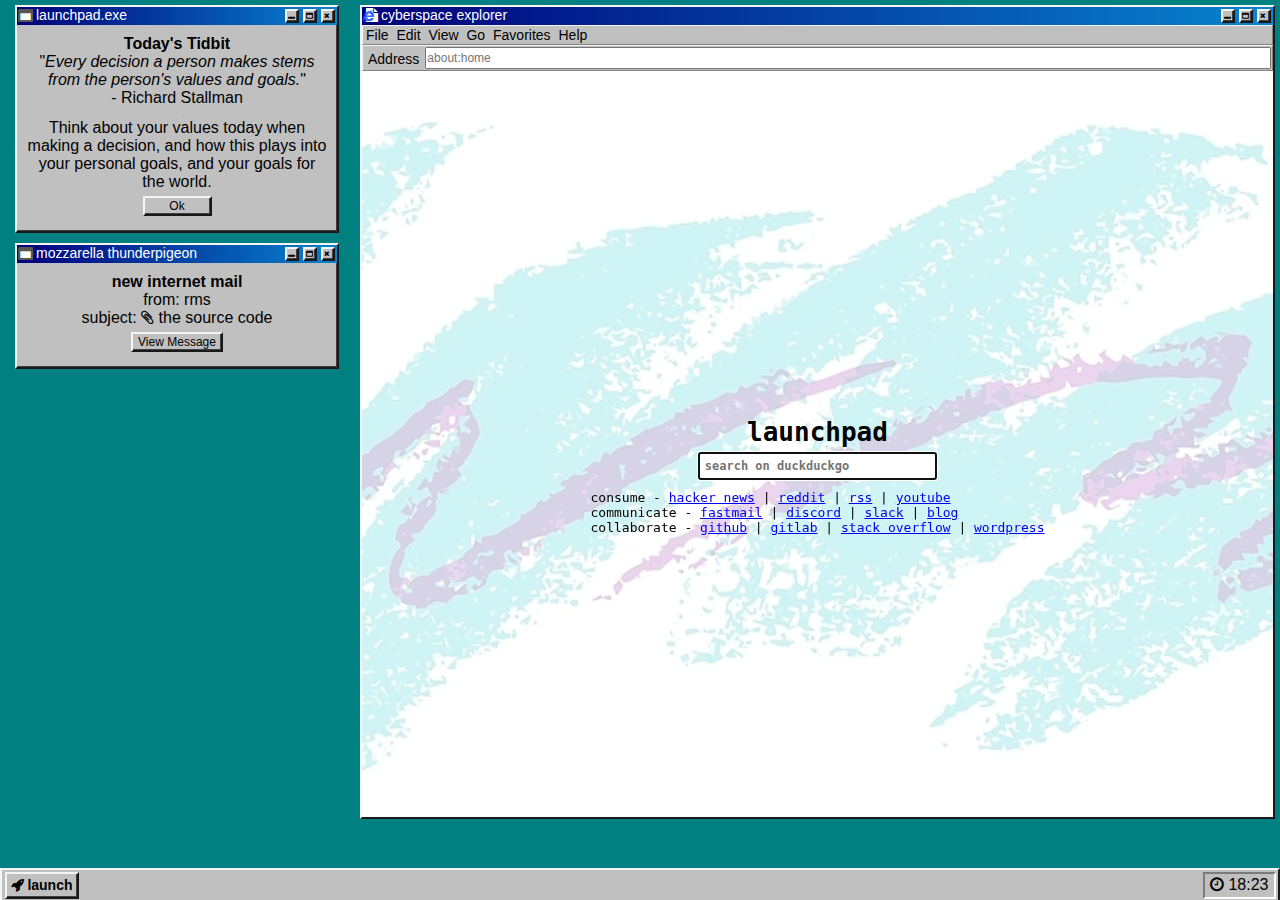
<file: index.html>
<!DOCTYPE html>
<html lang="en">
	<head>
		<meta name="viewport" content="width=device-width, initial-scale=1">
    <title>launchpad</title>
		<!-- Font Awesome is needed first if the optional icon classes are used -->
		<link rel="stylesheet" href="static/css/font-awesome.min.css">
    <link rel="stylesheet" href="static/css/98.css">
    <link rel="stylesheet" href="static/css/styles.css">
	</head>
	<body>
		<div class="desktop">
      <div class="left-side">
			<div class="window launchpad-message">
				<div class="window-title app-icon">
					<p>launchpad.exe</p>
					<div class="window-actions">
						<button class="window-btn minimize"></button>
						<button class="window-btn maximize"></button>
						<button class="window-btn close"></button>
					</div>
				</div>
				<div class="window-content center">
					<h4>Today's Tidbit</h4>
          <p>"<em><span id="message"></span></em>"</p>
          <p>- <span id="message-source"></span></p>
          <hr />
          <p><span id="message-meaning"></span></p>
          <div><a href="#" class="win98-btn">Ok</a></div>
				</div>
      </div>
      <div class="window launchpad-message">
          <div class="window-title app-icon">
            <p>mozzarella thunderpigeon</p>
            <div class="window-actions">
              <button class="window-btn minimize"></button>
              <button class="window-btn maximize"></button>
              <button class="window-btn close"></button>
            </div>
          </div>
          <div class="window-content center">
            <h4>new internet mail</h4>
            <p>from: rms</p>
            <p class="source-subject">subject: <strong><i class="fa fa-paperclip"></i></strong> the source code</p>
            <div><a href="https://github.com/lakenh/launchpad/" class="win98-btn" target="_blank">View Message</a></div>
          </div>
        </div>
      </div>
			<div class="window launchpad-ie">
				<div class="window-title internet-icon">
					<p>cyberspace explorer</p>
					<div class="window-actions">
						<button class="window-btn minimize"></button>
						<button class="window-btn maximize"></button>
						<button class="window-btn close"></button>
					</div>
				</div>
				<div class="window-menu">
					<ul>
						<li>File</li>
						<li>Edit</li>
						<li>View</li>
						<li>Go</li>
						<li>Favorites</li>
						<li>Help</li>
					</ul>
				</div>
				<div class="address-bar">
					<p>Address</p>
					<input type="text" placeholder="about:home" width="100%">
				</div>
				<div class="web-browser">
          <div class="view-search">
            <h1>launchpad</h1>
            <form action="https://duckduckgo.com/">
              <input type="text" name="q" id="search-box" class="search-box" placeholder="search on duckduckgo" />
            </form>
            <div class="links">
              <p>consume - <a href="https://news.ycombinator.com">hacker news</a> | <a href="https://reddit.com/">reddit</a> | <a href="https://rss.laken.xyz/">rss</a> | <a href="https://youtube.com/">youtube</a></a></p>
              <p>communicate - <a href="https://fastmail.com">fastmail</a> | <a href="https://discordapp.com/">discord</a> | <a href="https://slack.com/">slack</a> | <a href="https://laken.net/">blog</a></p>
              <p>collaborate - <a href="https://github.com">github</a> | <a href="https://gitlab.com/">gitlab</a> | <a href="https://stackoverflow.com/">stack overflow</a> | <a href="https://wordpress.org/">wordpress</a></p>
            </div>
          </div>
          <style>
            .launchpad-ie .web-browser {
              background-image: url(static/img/jazz.jpg);
              background-size: cover;
              background-position: bottom center;
            }
            .view-search {
              display: flex;
              flex-direction: column;
              align-items: center;
              justify-content: center;
              background: rgba(255, 255, 255, .8);
              width: 100%;
              height: 100%;
              font-family: monospace;
            }
            iframe {
              border: none !important;
            }
            .search-box {
              width: 33%;
              margin: 5px auto;
              display: block;
              padding: 5px 5px;
              font-family: monospace;
              font-weight: bold;
            }
            .view-search form {
              width: 75%;
              margin: 0 auto;
            }
            .links {
              margin-top: 5px;
              width: auto;
            }
          </style>
        </div>
			</div>

			<div class="task-bar">
				<a href="#" class="start-btn"><p><i class="fa fa-rocket" aria-hidden="true"></i> launch</p></a>
				<div class="tray">
					<p><i class="fa fa-clock-o" aria-hidden="true"></i> <span id="hours">12</span>:<span id="minutes">00</span></p>
				</div>
			</div>
		</div>
    <script>
      window.onload = function() {
        var dateMessage = "";
        var d = new Date();
        switch (d.getDay()) {
          case 0:
            day = "Sunday";
            break;
          case 1:
            day = "Monday";
            break;
          case 2:
            day = "Tuesday";
            break;
          case 3:
            day = "Wednesday";
            break;
          case 4:
            day = "Thursday";
            break;
          case 5:
            day = "Friday";
            break;
          case 6:
            day = "Saturday";
        }

        // generate quote
        var quotes = [
          {
            message: "Every decision a person makes stems from the person's values and goals.",
            messageSource: "Richard Stallman",
            messageMeaning: "Think about your values today when making a decision, and how this plays into your personal goals, and your goals for the world."
          },
          {
            message: "Everybody likes a compliment.",
            messageSource: "Abraham Lincoln",
            messageMeaning: "Be like Lincoln today and give a compliment."
          },
          {
            message: "Look for the helpers. You will always find people who are helping.",
            messageSource: "Fred Rogers",
            messageMeaning: "If something makes you feel upset today, look for the people who are helping."
          }
        ];
        var quotesNum = (Math.floor((Math.random() * quotes.length) + 1) - 1);
        console.log(quotesNum);

        document.getElementById('message').innerHTML = quotes[quotesNum].message;
        document.getElementById('message-source').innerHTML = quotes[quotesNum].messageSource;
        document.getElementById('message-meaning').innerHTML = quotes[quotesNum].messageMeaning;

        document.getElementById('hours').innerHTML = d.getHours();
        document.getElementById('minutes').innerHTML = ("0" + d.getMinutes()).substr(-2);;

        document.getElementById('search-box').focus();
      };
    </script>
    
	</body>
</html>
</file>
<file: static/css/styles.css>
.launchpad-ie {
  flex-grow: 2;
  height: 90%;
  overflow: hidden;
}
iframe {
  border: none !important;
}
.launchpad-message {
  width: 100%;
}
.launchpad-message hr {
  margin-top: 5px;
  margin-bottom: 5px;
}
.left-side {
  display: flex;
  flex-direction: column;
  width: 25%;
  margin-right: 25px;
  margin-left: 10px;
}
.source-subject a {
  text-decoration: none;
  color: #000;

}
</file>
<file: static/css/98.css>
@charset "utf8";

/***
Project Name: 98css
(c) 2017 Laken Hafner

Licensed under the
GNU General Public License v3.0
***/

/* CSS RESET */
* {
	margin: 0;
	padding: 0;
}

/* 
===   TODOs   ===
 * Switch to SASS
	 - This project started small, and I thought SASS would be un-necessary.
	 - I regret that decision deeply, especially as it gets more and more complex in here.
*/


/* TASKS */

/* We need to make 98css' components to be more 'Windows-like' */
.win98-btn, .start-btn, .window-btn, .window, .task-bar {
	/* Disabling highlighting of 98css elements that have text */
	-moz-user-select: none;
	-ms-user-select: none;
	-webkit-user-select: none;
	user-select: none;
}
/* If browser highlighting behavior needs to be present for an element, the following class will allow it */
.web-browser {
	-moz-user-select: auto;
	-ms-user-select: auto;
	-webkit-user-select: auto;
	user-select: auto;
	width: 100%;
	height: 100%;
}
/* Cursor needs to be changed to a pointer for buttons, menus, etc. */
.win98-btn, .start-btn, .window-btn {
	cursor: pointer;
	/* Need to make sure we don't get ugly blue text and underline if a button is made with an `a` element */
	color: black;
	text-decoration: none;
}

/* GLOBAL GENERAL */
html, body {
	margin: 0;
	font-family: Arial, sans-serif;
	height: 100%;
}
input {
	font-family: Arial, sans-serif;
	font-size: 12px;
}

/* SHARED COMPONENT STYLES */
.window, .window-btn, .win98-btn, .start-btn {
	background-color: #C0C0C0;
	border-right: 2px solid #191919;
	border-bottom: 2px solid #191919;
	border-top: 2px solid #F5F5F5;
	border-left: 2px solid #F5F5F5;
	box-shadow: inset -1px -1px 0 #3F3F3F;
}
.window-menu, .address-bar {
	border-right: 1px solid #828282;
	border-bottom: 1px solid #828282;
	border-top: 1px solid #F5F5F5;
	border-left: 1px solid #F5F5F5;
}
.win98-btn:active, .window-btn:active, .start-btn:active {
	border: 2px solid #3F3F3F;
}
.win98-btn, .window-btn, .start-btn {
	text-align: center;
}

/* DESKTOP */
.desktop {
	display: flex;
	flex-wrap: wrap;
	width: 100%;
	height: 100%;
	align-items: flex-start;
	background-color: #008080;
}

/* WINDOWS */
.window {
	margin: 5px;
	display: inline-block;
}
.window-title {
	background-color: #00007B;
	background: linear-gradient(to right, #00007B, #0884CE);
	display: flex;
	height: 18px;
	position: relative;
}
.window-title p {
	color: white;
	margin: 0;
	font-size: 14px;
}
.window-title.app-icon::before {
	position: absolute;
	left: 3px;
	top: 1.2px;
	content: "";
	font: normal normal normal 14px/1 FontAwesome;
	color: white;
}
.window-title.app-icon::after {
	position: absolute;
	content: "";
	left: 1px;
	top: 1px;
	color: #595652;
	font: normal normal normal 15px/1 FontAwesome;
}
.window-title.app-icon p {
	padding-left: 19px;
}
.window-title.internet-icon::before {
	position: absolute;
	left: 4px;
	top: 1.2px;
	content: "";
	font: normal normal normal 14px/1 FontAwesome;
	color: #FFF;
}
.window-title.internet-icon::after {
	position: absolute;
	left: .5px;
	top: 3.5px;
	content: "";
	font: normal normal normal 11px/1 FontAwesome;
	color: #3666F9;
}
.window-title.internet-icon p {
	padding-left: 19px;
}
.window-btn {
	line-height: 8px;
	font-size: 8px;
	margin: 2px;
	width: 14px;
	height: 14px;
	padding: 1px;
	font-weight: bold;
	position: relative;
}
.window-btn.minimize::after {
	position: absolute;
	top: .5px;
	left: .5px;
	content: "";
	font: normal normal normal 7px/1 FontAwesome;
}
.window-btn.maximize::after {
	position: absolute;
	top: .5px;
	left: .5px;
	content: "";
	font: normal normal normal 7px/1 FontAwesome;
}
.window-btn.close::after {
	position: absolute;
	top: 1px;
	left: 1px;
	content: "";
	font: normal normal normal 7px/1 FontAwesome;
}
.window-actions {
	margin-left: auto;
	display: flex;
}
.window-menu ul {
	list-style: none;
	color: black;
	margin: 1px;
	font-size: 14px;
}
.window-menu ul li {
	display: inline;
	margin: 0px 2px;
}
.window-content {
	padding: 5px;
}
.window-content.center {
	display: flex;
	align-items: center;
	justify-content: center;
	padding: 10px;
	flex-direction: column;
	text-align: center;
}

/* COMPONENTS */
.win98-btn {
	font-size: 12px;
	padding: 1px 5px;
	min-width: 55px;
	margin: 5px;
	display: block;
}
.address-bar {
	display: flex;
	height: 24px;
	font-size: 14px;
}
.address-bar p {
	margin: 5px 5px 10px 5px;
}
.address-bar input {
	width: 100%;
	margin: 1px;
}

/* TASKBAR & START MENU */
.task-bar {
	margin-top: auto;
	height: 30px;
	width: 100%;
	background-color: #C0C0C0;
	border-right: 2px solid #191919;
	border-top: 2px solid #F5F5F5;
	border-left: 2px solid #F5F5F5;

	display: flex;
	align-items: center;
}
.start-btn {
	height: 23px;
	display: flex;
	font-weight: bold;
	align-items: center;
	margin: 0 2.5px;
	min-width: 50px;
	position: relative;
}
.start-btn.win-icon::before {
	content: "";
	position: absolute;
	left: 3px;
	top: 3px;
	font:normal normal normal 15px/1 FontAwesome;
}
.start-btn.win-icon p {
	padding-left: 19px;
}
.start-btn p {
	padding: 0 4px;
	font-size: 14px;
}

.tray {
	margin-left: auto;
	margin-right: 2.5px;
	border-top: 2px solid #7B7B7B;
	border-left: 2px solid #7B7B7B;
	border-right: 2px solid #FFF;
	border-bottom: 2px solid #FFF;
	min-width: 55px;
	height: 23px;
	display: flex;
	align-items: center;
	padding: 0 5px;
}
</file>
